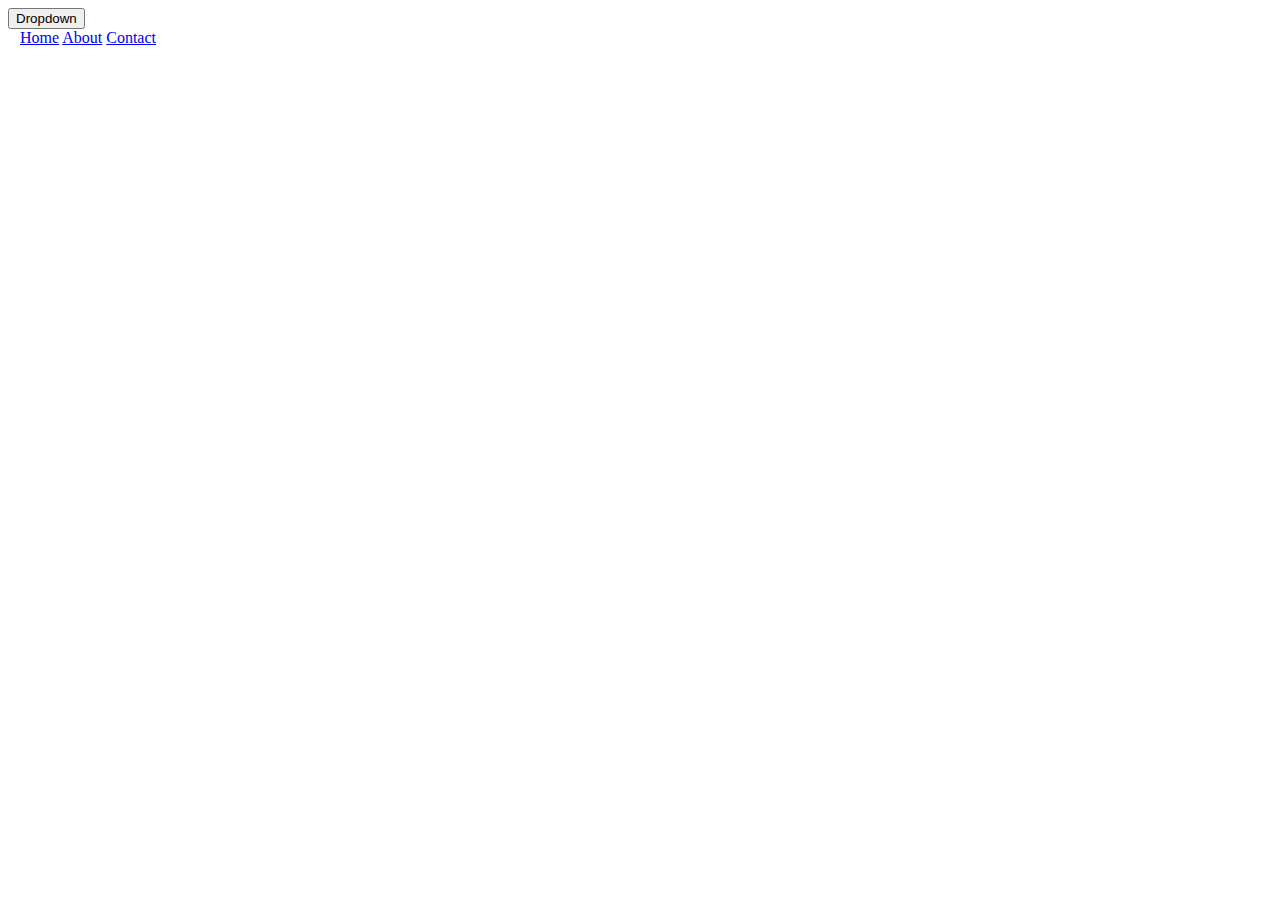
<file: Index.html>
<!DOCTYPE html>
<html>
<head>
<div class="dropdown">
  <button onclick="myFunction()" class="dropbtn">Dropdown</button>
  <div id="myDropdown" class="dropdown-content">
    <a href="https://class-8.github.io/8-c-edu">Home</a>
    <a href="#about">About</a>
    <a href="#contact">Contact</a>
  </div>
</div>
</file>
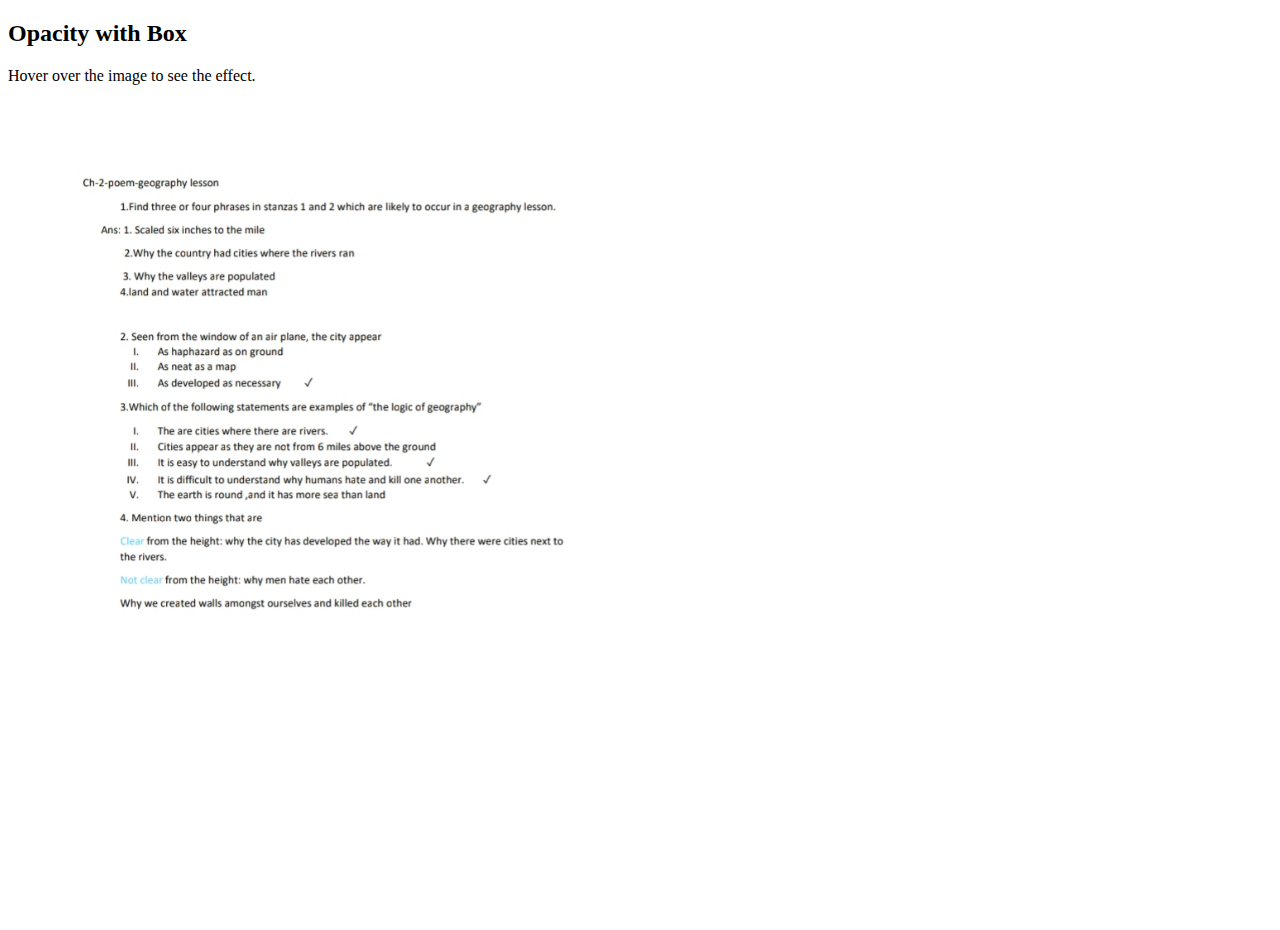
<file: index.html>
<!DOCTYPE html>
<html lang="en">
<head>
<meta charset="utf-8">
<title>HTML</title>
	
<style> 
  .container {
  position: relative;
  width: 50%;
}

.image {
  opacity: 1;
  display: block;
  width: 100%;
  height: auto;
  transition: .5s ease;
  backface-visibility: hidden;
}

.middle {
  transition: .5s ease;
  opacity: 0;
  position: absolute;
  top: 50%;
  left: 50%;
  transform: translate(-50%, -50%);
  -ms-transform: translate(-50%, -50%);
  text-align: center;
}

.container:hover .image {
  opacity: 0.3;
}

.container:hover .middle {
  opacity: 1;
}

.text {
  background-color: #04AA6D;
  color: white;
  font-size: 16px;
  padding: 16px 32px;
}
</style>
</head>
<body>

<h2>Opacity with Box</h2>
<p>Hover over the image to see the effect.</p>

<div class="container">
  <img src="Screenshot_2022-08-09-07-50-09-395.jpeg" alt="Avatar" class="image" style="width:100%">
  <div class="middle">
    <div class="text">
    <button class="text">John Doe </button>
    </div>
  </div>
</div>
  

</body>
</html>
</file>
